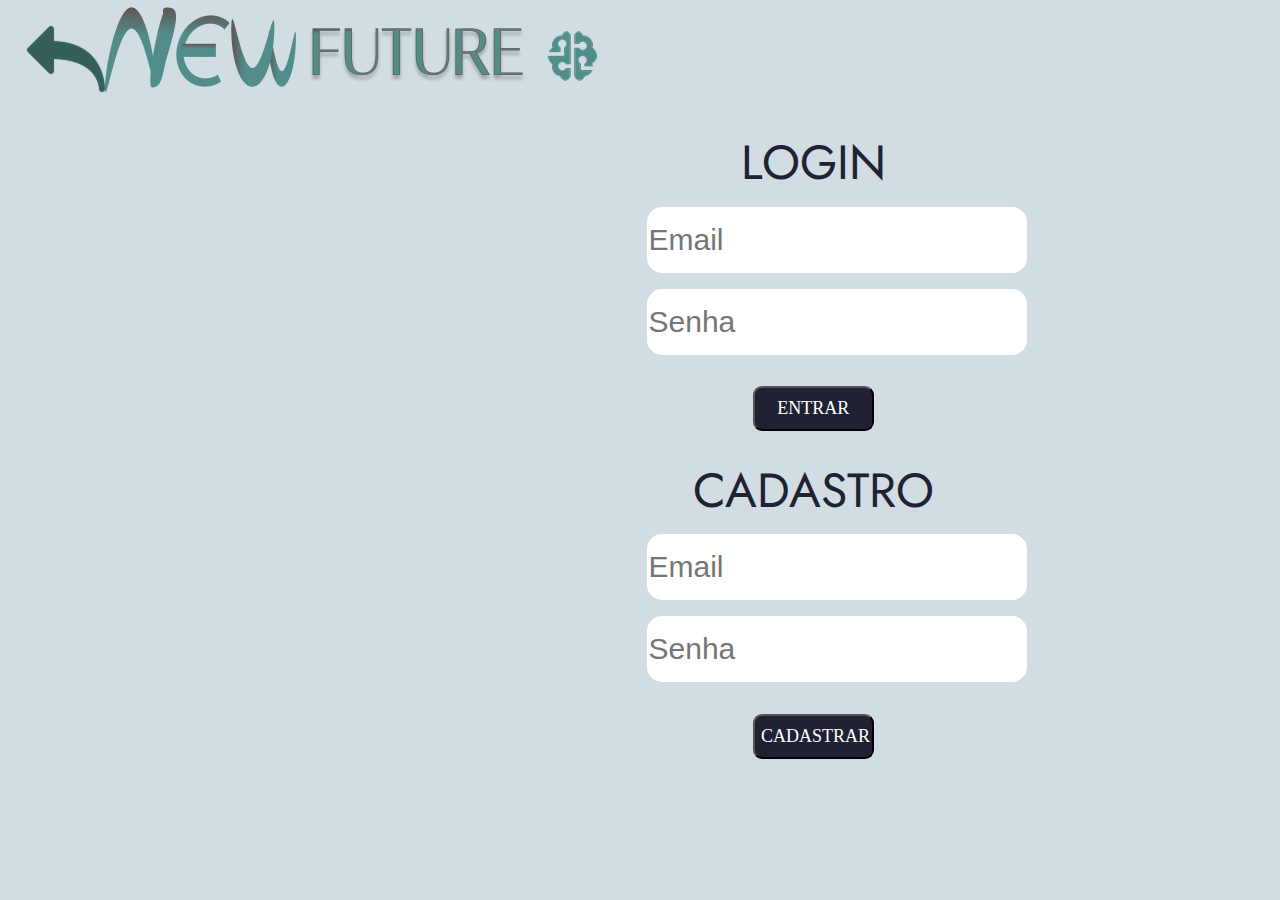
<file: pagina7.html>
<!DOCTYPE html>
<html lang="en">
<head>
    <meta charset="UTF-8">
    <meta name="viewport" content="width=device-width, initial-scale=1.0">
    <title>Conta</title>
    <link rel="stylesheet" href="style.css">
    <link rel="preconnect" href="https://fonts.googleapis.com">
<link rel="preconnect" href="https://fonts.gstatic.com" crossorigin>
<link href="https://fonts.googleapis.com/css2?family=Jost:ital,wght@0,100..900;1,100..900&display=swap" rel="stylesheet">
</head>
<body>
    <table border="0">
        
        <tr>
            <td><a href="index (1).html"><img src="imagens/botaoVoltar.png" alt="" id="botaoVoltar3"></a></td>
            <td colspan="" ><img src="imagens/newfuture.png" alt="" id="newfuturePagLogin"></td>
            <td ></td>
            <td></td>
            <td></td>
            <td></td>
            <td></td>
            <td></td>
            <td></td>
            
        
        </tr>
    
        <tr id="azulclaro">
            <td></td>
            <td ></td>
            <td></td> </td>
            <td id="login" colspan="2">LOGIN</td>
            <td></td>
            <td></td>
            <td></td>
          
            
            
        </tr>
        <tr>
           <td ></td>
           
            <td ></td>
            <td colspan="3"><input type="email" class="pesquisa3" placeholder="Email"></td>
            <td></td>
            <td></td>
            <td></td>
            <td></td>
             
                
        </tr>
        
           
        <tr>
            <td></td>
            <td></td>
            <td colspan="3"><input type="password" class="pesquisa3" placeholder="Senha"></td>
            <td ></td>
            <td></td>
            <td></td>
            <td></td>
        </tr>

        <tr>
            <td></td>
            <td></td>
            <td></td>
           <td colspan="2" id="leftBotao"><button id="entrarLogin">ENTRAR</button></td>
           <td></td>
           <td></td>
           
           <tr>
            <td colspan=""></td>
            <td></td>
            <td></td>
            <td id="cadastrar" colspan="2">CADASTRO</td>
            <td></td>
            <td></td>
            <td></td>
            <td></td>

           
          
        
           </tr>
           
                
        </tr>
        <tr>
            <td ></td>
            <td ></td>
            <td colspan="3"><input type="email" class="pesquisa3" placeholder="Email"></td>
            <td></td>
            <td></td>
            <td></td>
            <td></td>
        </tr>
        <tr>
            <td ></td>
            <td ></td>
            <td colspan="3"><input type="password" class="pesquisa3" placeholder="Senha"></td>
            <td></td>
            <td></td>
            <td></td>
            <td></td>
        </tr>
        <tr>
            <td></td>
            <td></td>
            <td></td>
            <td colspan="2" id="leftBotao"><button id="entrarLogin">CADASTRAR</td>
            <td></td>
            <td></td>
            <td></td>
            <td></td>
          
           
           
           <tr>
</body>
</html>
</file>
<file: style.css>
html 
{
   background-color: #d1dde2;
    
}

body
{
   margin: 0;
}

table 
{
    width: 100%;
    height: 100vh;
    border-collapse: collapse;
}

td 
{
    width: 8.3%;
    height: 9.1%;
}

#azulclaro 
{
    background-color: #d1dde2;
    
}

#pequenoazulb 
{
    height: 5vh;
    
}

#pequenoazulc 
{
    background-color: #d1dde2;
    height: 5vh;
}

#menu 
{
    width: 70px; 
    text-align: center;
}

#newfuture
{
    left: 80px;
}

#iconeUserPag1{
    margin-left: 50%;
}

#iconeCoracaoPag1{
   margin-left: 15%;
}



#pesquisa 
{
  
    width: 75%;
    height: 7vh;
    margin-left: 75px;
    margin-bottom: 10px;
    border-radius: 15px;
    border: 0px;
    text-align: left;
    font-size: 30px;
    
}

#icones 
{
    margin-left: px;
    text-align: center;
}

#produtos
 {
    height: 70px;
    background-color: #b2cdde;
    font-family: "Jacques Francois", serif;
    font-weight: 400;
    font-style: normal;
    font-size: 40px;
    text-align: center;
    vertical-align: top;
}

#quemsomos 
{
    height: 70px;
    background-color: #b2cdde;
    font-family: "Jacques Francois", serif;
    font-weight: 400;
    font-style: normal;
    font-size: 40px; 
    vertical-align: top;
}

#quemsomos2{
margin-left: 15%;
}
#ofertas 
{
    height: 70px;
    background-color: #b2cdde;
    font-family: "Jacques Francois", serif;
    font-weight: 400;
    font-style: normal;
    font-size: 40px; 
    text-align: left;
    vertical-align: top;
}

#imagem1 
{ 
 
 width: 75%;
 
 
}

.imagem1Reajustar{
    text-align: center;
}

#imagem2 
{
 height: 220px;
}

#imagem3 
{
    height: 210px;
}

#retangulo1 
{
    left: px;
    
    
}

#retangulo2 
{
    left: 250px;
    bottom: 35px;
    
}

#retangulo3 
{
   
    left: 400px;
    bottom: 25px;
}

.texto1 
{

    font-family: "Jacques Francois", serif;
    font-style: normal;
    font-size: 40px;
    color: white;
    line-height: 6vh;

    
}

.texto2 
{
   
    font-family: "Jacques Francois", serif;
    font-weight: 400;
    font-style: normal;
    font-size: 32px;
    color: white;
    line-height: 40px;;
  
}

.texto3 
{
    width: 500px;
   
    font-family: "Jacques Francois", serif;
    font-weight: 400;
    font-style: normal;
    font-size: 30px;
    color: white;
    line-height: 40px;;
    left: 625px;
    top: 1px;
}

#instagram 
{
    padding-bottom: 7%;
    padding-left: 5.5vh;

}

#youtube 
{
    padding-bottom: 7%;
    left: 70px;
    
    padding-left: 2vh;
    margin-bottom: 0.5vh;
}

#email
 {

    padding-bottom: 7%;
    left: 110px;

    padding-left: 2vh;
   
}

#facebook 
{
    
    padding-bottom: 7%;
    left: 150px;
    bottom: 10px;
     padding-left: 3vh;
     margin-bottom: 0.5vh;
}

#fonteTituloPag2
{
   font-size: 50px;
   
   
}

#fonteTextoPag2
{
    font-size: 1.9em;
    
    top: 40px;
    left: 50px;
    font-family: "Jacques Francois", serif;
    font-weight: 400;
    font-style: normal;
   
}

#imagem4
{
    background-color: #d1dde2; 
    width: 36%;
 
   bottom: -4px;
   left: 1350px;
   padding-right: 5vh;
}

#espacoQuemSomos
{
   height: 25px;
   background-color: #d1dde2;
}

#pesquisa::placeholder
{
    text-align: left;
    padding-left: 15px;
    font-size: 30px;
}

#corRetangulo1
{
    background-color: #525252;
    height: 40vh;
    border-radius: 20px;
}

#corRetangulo2
{
    background-color: #525252;
    border-radius: 20px;
    height: 100%;
}

#corRetangulo3
{
    background-color: #525252;
    border-radius: 20px;
    height: 100%;
   
}

.fotoReajuste
{
    display: flex;

}

#textoReajustar{
    background-color: #d1dde2;
    
}

#pesquisa{
   text-align: left;
}

#newfuture{
    padding-left: 65px;
}

#fonteTituloFormulario{
    font-size: xx-large;
    text-align:left;
    
}

#localizacaoTituloFormulario{
    font-size: xx-large;
    text-align:left;
}


#localizacaoTextoPag3{
    font-size: xx-large;
    padding-left: 80px;
    padding-bottom: 12%;
}

#fonteNosSiga{
    font-size: x-large;
    padding-left: 65px;
}

.pesquisa3{
    width: 115%;
    height: 80%;
    margin-left: 40px;
    margin-bottom: 10px;
    border-radius: 15px;
    border: 0px;
    text-align: left;
    font-size: 30px;
    font-family: Arial, Helvetica, sans-serif;

}


#imagemFormulario{
    padding-bottom: 380px;
    
}

#botaoEnviar{
    background-color: #202233;
    color: white;
    width: 35%;
    height: 5vh;
    border-radius: 1vh;
    font-family: "Jacques Francois", serif;
    font-size: large;
    margin-bottom: 80%;
}

#espacoEnviar{
    padding-left: 4%;
}


#pesquisa3::placeholder{
    font-family: Arial, Helvetica, sans-serif;
}

#fonteProdutos{
    font-size: x-large;
    text-align: center;
}

#fonteQuemSomos{
    font-size: x-large;
    text-align: left;
}

#fonteOfertas{
    font-size: x-large;
    text-align: center;
}

#fonteHardware
{
    font-family: "Jomhuria", serif;
    font-size: 500%;
    color: #202233;
}

#fonteHardwareProcessador{
    background-color: #5E738C;
    border-radius: 2vh;
    text-align: center;
    padding-bottom: 3%;
}

#fonteProcessador
{
    font-family: "Jomhuria", serif;
    font-size: 500%;
    color: black;
    padding-left: 1%;
    
}

#fonteProcessadorTexto{
    font-family: "Jost", sans-serif;
    font-size: xx-large;
    font-weight: weight;
}

#botaoAnalisarProdutos1{
    background-color: #92A0A4;
    color: black;
    width: 50%;
    height: 8vh;
    font-family: "Jacques Francois", serif;
    font-size: large;
    font-weight: bold;
    font-family: "Jost", sans-serif;
    font-size: large;
    font-weight: weight;
    margin-left: 4%;
}

#fonteGpu{
    font-family: "Jomhuria", serif;
    font-size: 500%;
    color: black;
    padding-left: 3%;
    padding-bottom: 5%;
    text-align: right;
    padding-right: 1%;
    
}

#fonteGpuTexto{
    font-family: "Jost", sans-serif;
    font-size: xx-large;
    font-weight: weight;
}

#botaoAnalisarProdutos2{
    background-color: #92A0A4;
    color: black;
    width: 55%;
    height: 8vh;
    font-family: "Jacques Francois", serif;
    font-size: large;
    font-weight: bold;
    font-family: "Jost", sans-serif;
    font-size: large;
    font-weight: weight;
    margin-right: 4%;
    
}

#fonteHardwareGpu{
background-color: #5E738C;
border-radius: 1vh;
text-align: center;
padding-left: 4%;
padding-top: 1%;
}

#corHardwareRedes{
    background-color: #b2cdde;
}

#instagram{
    padding-top: 2%;
}

#textoProcessadores{
    text-align: center;
    font-size: larger;
    font-family: "Jost", sans-serif;
    padding-left: 10%;
    font-weight: weight;
}


#primeiroQuadroProcessador
{
    background-color: #5E738C;
    border-radius: 2vh;

}

#segundoQuadroProcessador
{
    background-color: #5E738C;
    border-radius: 2vh;
}

#primeiroQuadroProcessador{
    text-align: center;
    font-size: x-large;
    
    color: white;
    font-family: "Jost", sans-serif;
    
}

#td2{
    height: 3vh;
}

#segundoQuadroProcessador{
    text-align: center;
    font-size: x-large;
    color: white;
    font-family: "Jost", sans-serif;
}



#preco1processador{
    padding-top: 10vh;
    font-family: "Jost", sans-serif;
    color: #98c5ff;
}

#preco2processador{
    font-family: "Jost", sans-serif;
    color: #98c5ff;
}

#preco3processador{
    font-family: "Jost", sans-serif;
    color: #98c5ff;
}

p{
    height: 1px;
}

#imagemProcessador2{
    margin-top: 4%;
}

#instagram2{
 margin-bottom: 1%;
 margin-top: 2%;
 padding-left: 5vh;
}

#facebook2{
    margin-bottom: 1.2%;
    margin-top: 2%;
    padding-left: 2vh;
    
   }

   #email2{
    margin-bottom: 1%;
    margin-top: 2%;
    padding-left: 2vh;
 
   }

   #youtube2{
    margin-bottom: 1.2%;
    margin-top: 2%;
    padding-left: 2vh;
   }

  #icones2{
    margin-left: 23%;
  }

  #fonteHardware2{
     font-family: "Jomhuria", serif;
    font-size: 500%;
    color: #202233;
    text-align: center;
    width: 19%;
  }

  #segundoQuadroGPU{
    text-align: center;
    font-size: x-large;
    background-color: #5E738C;
    border-radius: 2vh;
    color: white;
    font-family: "Jost", sans-serif;
  }



  #imagemGPU2{
    padding-left: 8%;
  }

  #imagemGPU3{
    padding-top: 7%;
  }

  #login{
    text-align: center;
    font-size: 300%;
    font-family: "Jost", sans-serif;
    color: #202233;
  }

 #pesquisa3{
    height: 90%;
    width: 20%;
    padding-right: 60%;
 }

#entrarLogin{
    
     background-color: #202233;
    color: white;
    width: 50%;
    height: 5vh;
    border-radius: 1vh;
    font-family: "Jacques Francois", serif;
    font-size: large;
    
}

    #cadastrar{
        text-align: center;
        font-size: 300%;
        font-family: "Jost", sans-serif;
        color: #202233;
    }

   #azul{
    background-color: #B2CDDE;
   }

  #menu2{
    margin-bottom: 1%;
    margin-top: 2%;
    padding-left: 2vh;
  }

#instagramQuemSomos{
    margin-bottom: 1%;
    margin-top: 2%;
    padding-left: 2vh;
}

#facebookQuemSomos{
    margin-bottom: 1.2%;
    margin-top: 2%;
    padding-left: 2vh;
}

#emailQuemSomos{
    margin-bottom: 1%;
    margin-top: 2%;
    padding-left: 2vh;
}

#youtubeQuemSomos{
    margin-bottom: 1.2%;
    margin-top: 2%;
    padding-left: 2vh;
    
}

#menuPag1{
    padding-left: 25%;
}


#instagramPag1{
    margin-bottom: 1%;
    margin-top: 2%;
    padding-left: 2vh;
}

#facebookPag1{
    margin-bottom: 1.2%;
    margin-top: 2%;
    padding-left: 2vh;
}

#emailPag1{
    margin-bottom: 1%;
    margin-top: 2%;
    padding-left: 2vh;
}

#youtubePag1{
    margin-bottom: 1.2%;
    margin-top: 2%;
    padding-left: 2vh;
}
    
#facebookPag4{
    margin-bottom: 1.4%;
    margin-top: 2%;
    padding-left: 2vh;
}

#youtubePag4{
    margin-bottom: 1.4%;
    margin-top: 2%;
    padding-left: 2vh;
}

#emailPag4{
    margin-bottom: 1.2%;
    margin-top: 2%;
    padding-left: 2vh;
}

#instagramPag4{
    margin-bottom: 1.2%;
    margin-top: 2%;
    padding-left: 2vh;
}



#pesquisa3{
  resize: none;
  padding-right: 90%;
  padding-bottom:30%;
  letter-spacing: 90%;
}

#larguraRetanguloGPU{
    width: 12%;
}

#botaoVoltar1{
    margin-left: 20%;
}

#larguraBotaoVoltar1{
    width: 1%;
}

#tdDiferenciado{
    width: 1%;
}

#instagramPag3{
    padding-right: 5%;
    padding-bottom: 1.2%;
}

#youtubePag3{
    padding-right: 5%;
    padding-bottom: 1.8%;
}

#emailPag3{
    padding-right: 5%;
    padding-bottom: 1.2%;
}

#facebookPag3{
    padding-right: 11%;
    padding-bottom: 1.8%;
}

#leftBotao{
    text-align: center;
}

#botaoVoltar3{
    margin-left: 20%;
}

a{
    text-decoration: none;
    color: black;
}

#fonteQuemSomos{
    font-size: xx-large;
}
</file>
